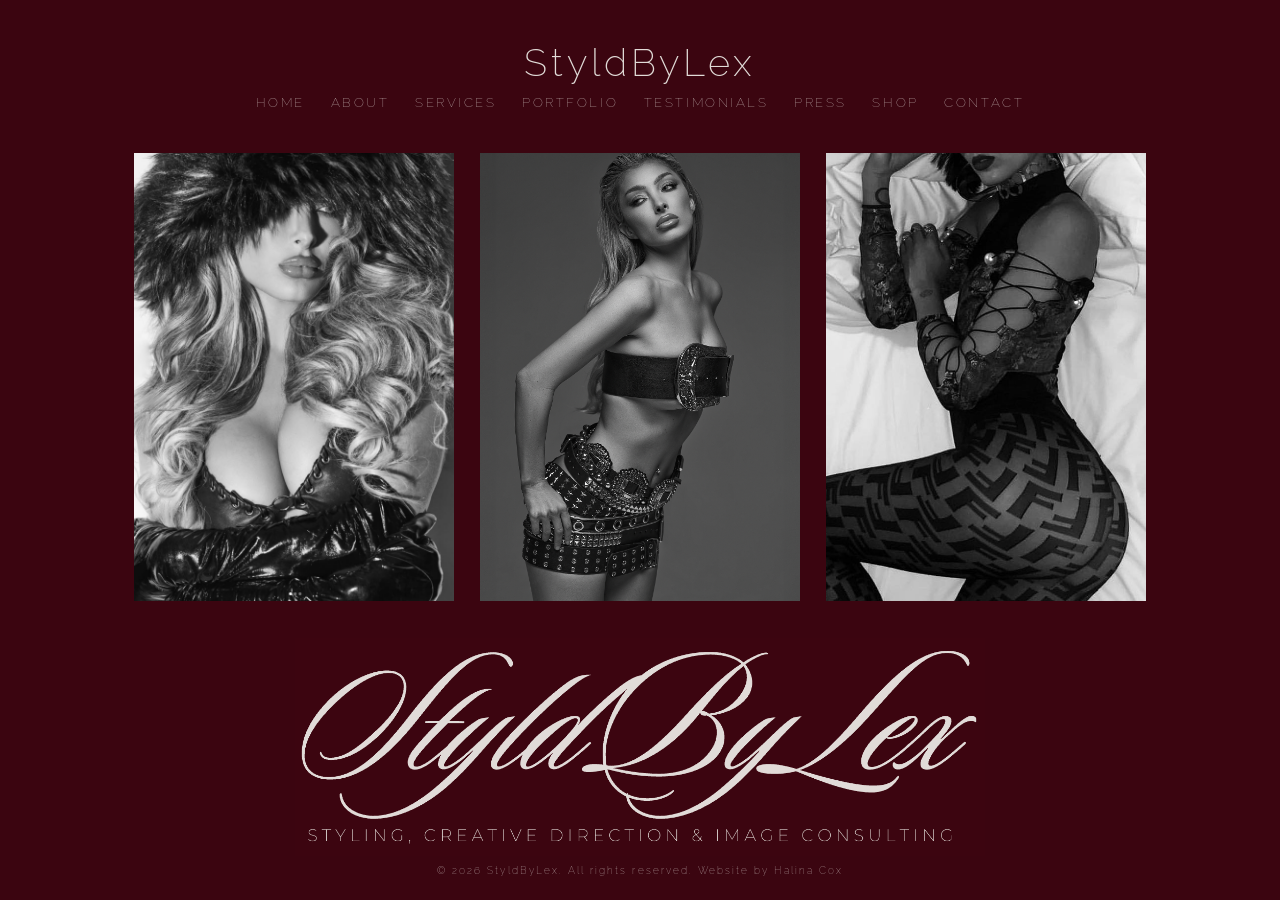
<file: index.html>
<!DOCTYPE html>
<html lang="en">
<head>
    <meta charset="UTF-8">
    <meta name="viewport" content="width=device-width, initial-scale=1.0">
    <title>StyldByLex</title>
    <link href="https://fonts.googleapis.com/css2?family=Italianno&family=Raleway:wght@100;200&display=swap" rel="stylesheet">
    <link rel="stylesheet" href="shared.css">
    <link rel="stylesheet" href="index.css">
</head>
<body>
    <h1>StyldByLex</h1>
    <div class="nav-wrapper" id="navWrapper">
    <nav>
      <ul class="nav-menu">
        <li><a href="index.html">HOME</a></li>
        <li><a href="about/about.html">ABOUT</a></li>
        <li><a href="services/services.html">SERVICES</a></li>
        <li><a href="portfolio/portfolio.html">PORTFOLIO</a></li>
        <li><a href="testimonials/testimonials.html">TESTIMONIALS</a></li>
        <li><a href="press/press.html">PRESS</a></li>
        <li><a href="shop/shop.html">SHOP</a></li>
        <li><a href="contact/contact.html">CONTACT</a></li>
      </ul>
    </nav>
  </div>
    <div class="image-row">
        <img src="images/image1.png" alt="Image 1">
        <img src="images/image2.png" alt="Image 2">
        <img src="images/image3.png" alt="Image 3">
    </div>
    <div class="bottom-brand">
        <img src="images/styldbylexlogo.png" alt="StyldByLex">
        <footer>
            <p>© 2026 StyldByLex. All rights reserved. Website by <a href="https://halinacox.com" target="_blank">Halina Cox</a></p>
        </footer>
    </div>
    <script>
        const h1 = document.querySelector('h1');
        const text = h1.textContent;
        h1.textContent = '';
        text.split('').forEach(char => {
            const span = document.createElement('span');
            span.textContent = char;
            span.classList.add('letter');
            h1.appendChild(span);
        });

        setTimeout(() => {
            const letters = Array.from(document.querySelectorAll('.letter'));
            const endTime = Date.now() + 5000;

            function triggerTwinkle(letter) {
                if (letter.classList.contains('twinkle')) return;
                letter.classList.add('twinkle');
                letter.addEventListener('animationend', () => {
                    letter.classList.remove('twinkle');
                }, { once: true });
            }

            function randomTwinkleLoop() {
                if (Date.now() >= endTime) return;
                const letter = letters[Math.floor(Math.random() * letters.length)];
                triggerTwinkle(letter);
                setTimeout(randomTwinkleLoop, Math.random() * 300 + 100);
            }

            // Initial staggered twinkle across all letters
            letters.forEach(letter => {
                const delay = Math.random() * 800;
                setTimeout(() => triggerTwinkle(letter), delay);
            });

            // Keep randomly twinkling for 5 seconds
            randomTwinkleLoop();
        }, 3200);
    </script>
</body>
</html>
</file>
<file: shared.css>
body {
    background-color: #3b0510;
    margin: 0;
    display: flex;
    flex-direction: column;
    min-height: 100vh;
    overflow-x: hidden;
    box-sizing: border-box;
}

h1 {
    color: #e1dbd7;
    font-family: 'Raleway', sans-serif;
    font-weight: 200;
    font-size: clamp(1.5rem, 3vw, 3rem);
    letter-spacing: 0.1em;
    text-align: center;
    margin: 0;
    padding: 2.5rem 0 0.5rem;
}

h2 {
    color: #e1dbd7;
    text-align: center;
}

.nav-menu {
    list-style: none;
    display: flex;
    justify-content: center;
    flex-wrap: wrap;
    gap: clamp(0.8rem, 2vw, 2rem);
    padding: 0;
    margin: 0 0 0.5rem;
}

.nav-menu a {
    color: #e1dbd7;
    text-decoration: none;
    font-family: 'Raleway', sans-serif;
    font-weight: 100;
    letter-spacing: 0.2em;
    font-size: clamp(0.65rem, 1vw, 0.85rem);
    transition: font-weight 0.3s ease, text-shadow 0.3s ease;
}

.nav-menu a:hover {
    font-weight: 500;
    text-shadow: 0 0 8px rgba(255, 255, 255, 0.8);
}
</file>
<file: index.css>
:root {
    --logo-h: clamp(130px, 17vw, 240px);
}

body {
    padding-bottom: calc(var(--logo-h) + 3rem);
}

@keyframes slideFromLeft {
    from { transform: translateX(-105vw); opacity: 0; }
    to { transform: translateX(0); opacity: 1; }
}

@keyframes slideFromBottom {
    from { transform: translateY(105vh); opacity: 0; }
    to { transform: translateY(0); opacity: 1; }
}

@keyframes slideFromRight {
    from { transform: translateX(105vw); opacity: 0; }
    to { transform: translateX(0); opacity: 1; }
}

.image-row {
    flex: 1;
    display: flex;
    justify-content: center;
    align-items: center;
    gap: clamp(0.75rem, 2vw, 2rem);
    padding: 0 2rem;
    box-sizing: border-box;
}

.image-row img {
    width: clamp(200px, 25vw, 420px);
    height: clamp(280px, 35vw, 560px);
    max-height: calc(100vh - var(--logo-h) - 8rem);
    object-fit: cover;
    animation-duration: 3s;
    animation-timing-function: cubic-bezier(0.15, 0.85, 0.45, 1);
    animation-fill-mode: both;
}

.image-row img:nth-child(1) { animation-name: slideFromLeft; }
.image-row img:nth-child(2) { animation-name: slideFromBottom; }
.image-row img:nth-child(3) { animation-name: slideFromRight; }

.bottom-brand {
    position: fixed;
    bottom: 1.5rem;
    left: 0;
    right: 0;
    text-align: center;
}

.bottom-brand img {
    height: var(--logo-h);
    width: auto;
}

footer p {
    color: #e1dbd7;
    font-family: 'Raleway', sans-serif;
    font-weight: 100;
    letter-spacing: 0.2em;
    font-size: clamp(0.55rem, 0.8vw, 0.75rem);
    margin: 0.25rem 0 0;
}

footer a {
    color: #e1dbd7;
    text-decoration: none;
}

footer a:hover {
    text-shadow: 0 0 8px rgba(255, 255, 255, 0.8);
}

@keyframes twinkle {
    0%, 100% { color: #e1dbd7; text-shadow: none; }
    20%  { color: #ffffff; text-shadow: 0 0 10px rgba(255,255,255,0.9), 0 0 25px rgba(255,255,255,0.5); }
    40%  { color: #e1dbd7; text-shadow: none; }
    60%  { color: #fff8f0; text-shadow: 0 0 6px rgba(255,255,255,0.6); }
    80%  { color: #e1dbd7; text-shadow: none; }
}

.letter.twinkle {
    animation: twinkle 1.2s ease-in-out forwards;
}
</file>
